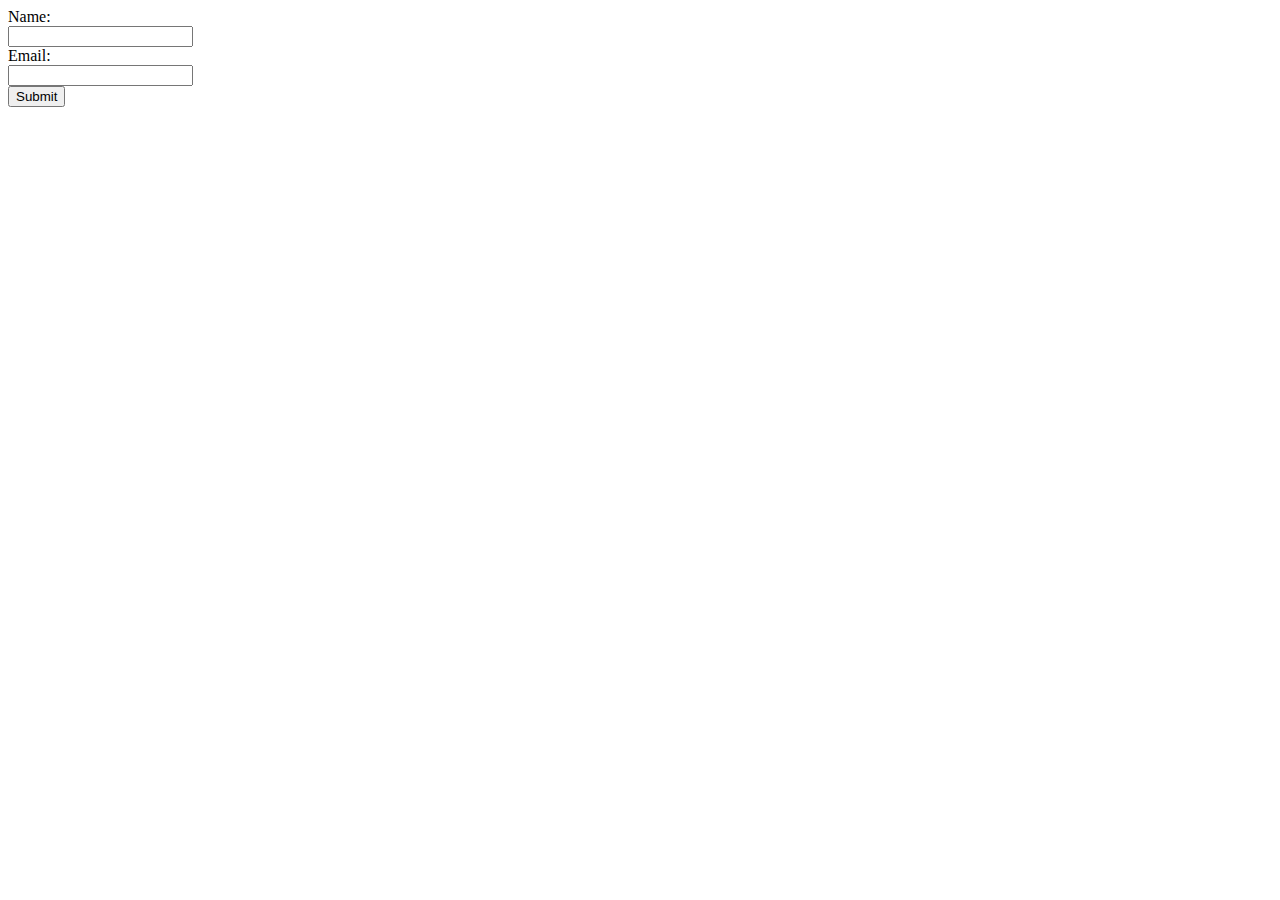
<file: B3Forumslabs/lab1.html>
<!DOCTYPE = html>
<html lang = "nl">

    <head>
    </head>

    <body>
        <form action = "lab1.php" method = "POST">
            <div>Name:</div>
            <input type="text" name="name">
            <div>Email:</div>
            <input type="text" name="mail"><br>
            <input type="submit" value="Submit">
        </form>

    </body>
</html>
</file>
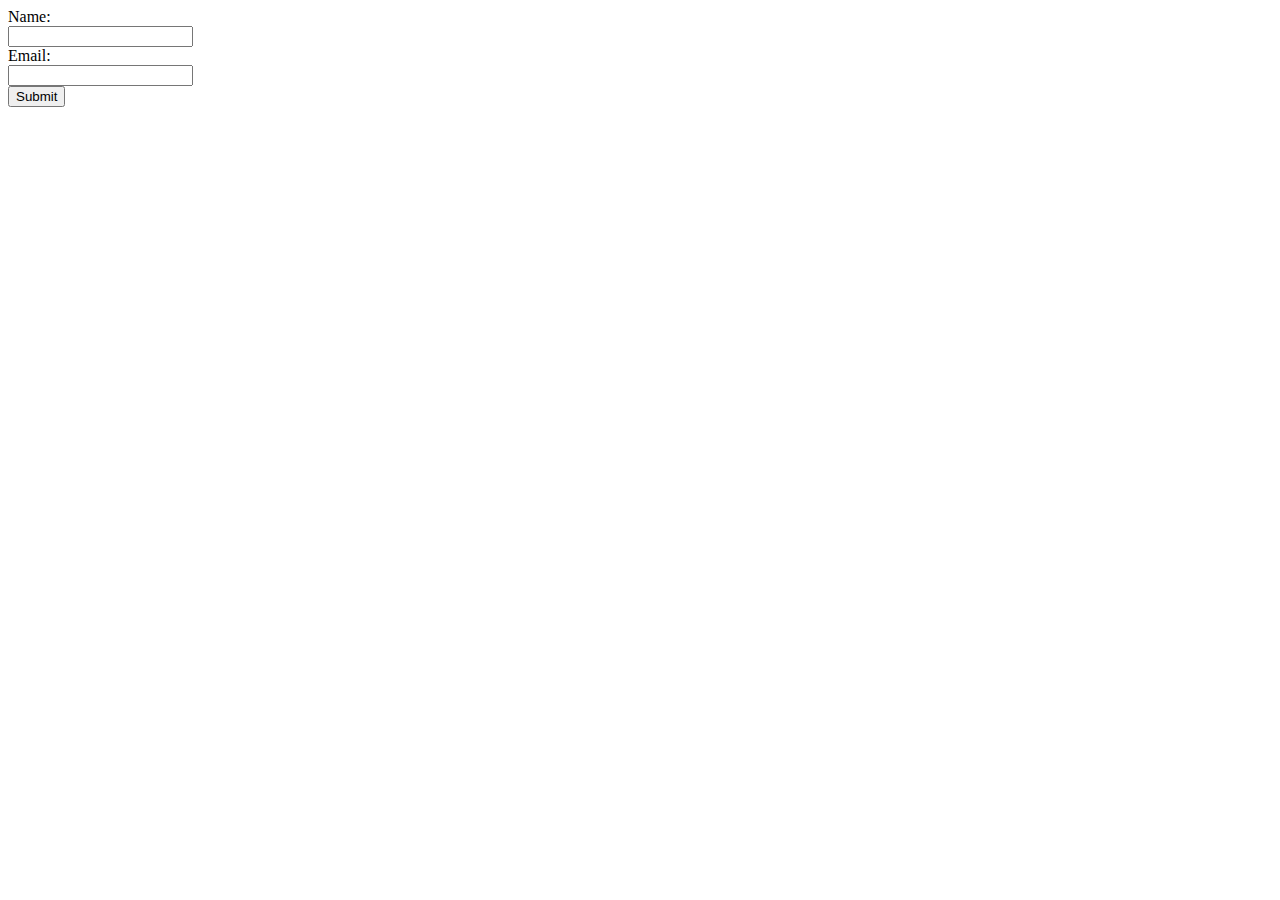
<file: B3Forumslabs/welcome.html>
<!DOCTYPE = html>
<html lang = "nl">

    <head>
    </head>

    <body>
        <form action = "lab1.php" method = "POST">
            <div>Name:</div>
            <input type="text" name="name">
            <div>Email:</div>
            <input type="text" name="mail"><br>
            <input type="submit" value="Submit">
        </form>

    </body>
</html>
</file>
